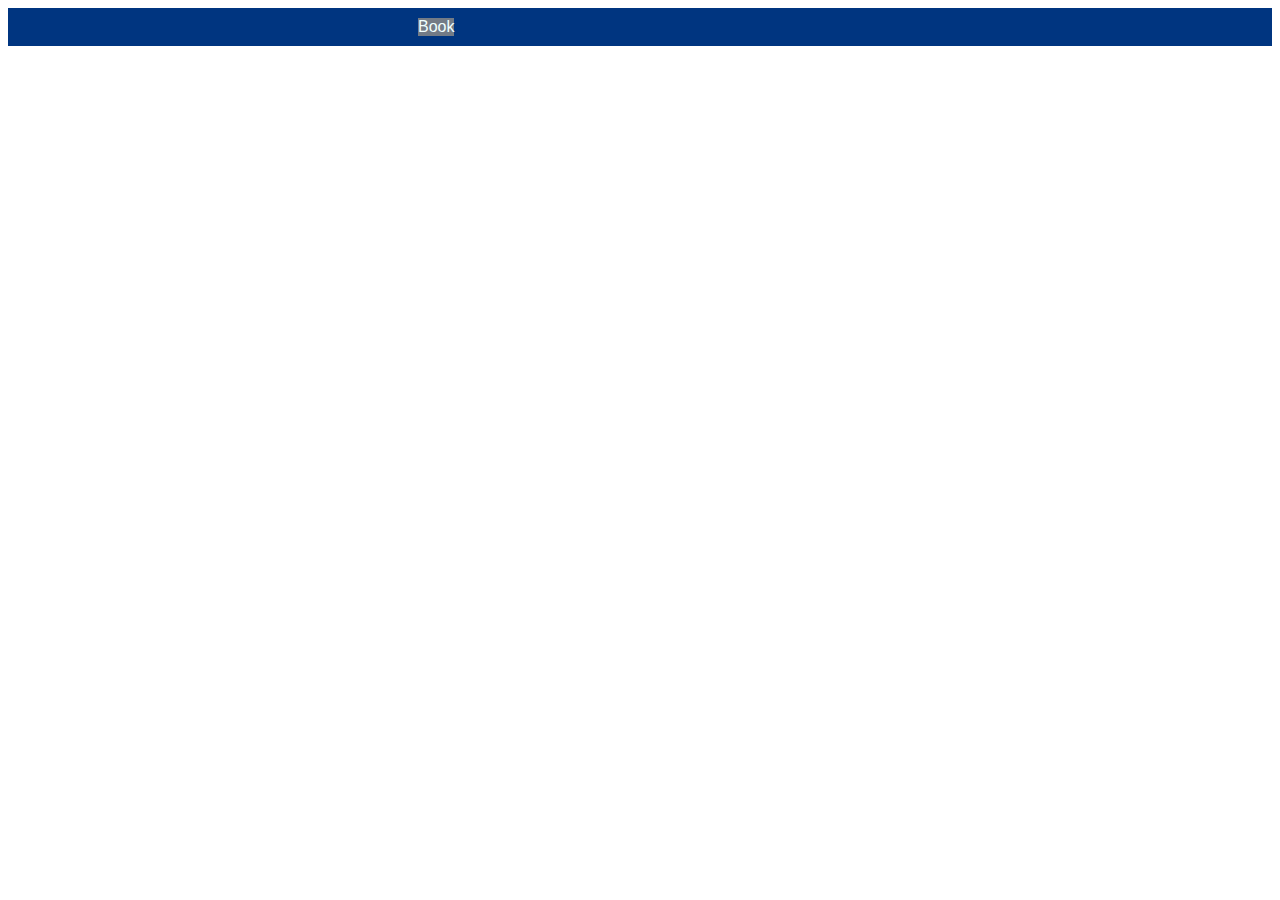
<file: complexdropdown.html>
<!DOCTYPE html>
<html lang="en">
<head>
    <meta charset="UTF-8">
    <meta name="viewport" content="width=device-width, initial-scale=1.0">
    <title>Document</title>
    <style>
        body{
            font-family: Arial, sans-serif;
        }
        .navbar{
            background-color: #003580;
            padding: 10px;
            display: flex;
        }
        .nav-item{
            position: relative;
            margin-right: 20px;
        }
        .nav-item a{
            margin-left: 400px;
        }
        .nav-link{
            background-color: #737b86;
            color: azure;
            text-decoration: none;
            display: inline-block;
        }
        .dropdown-content{
            display: none;
            position: absolute;
            top: 100%;
            left: 0;
            background-color: #800064;
            color: white;
            width: 800px;
            padding: 15px;
            z-index: 1;
            display: none;
            gap: 20px;
        }
        .nav-item:hover .dropdown-content{
            display: flex;
        }
        
        .dropdown-links{
            margin-bottom: 10px;
            flex: 1;
        }
        .dropdown-links a{
            color: white;
            display: block;
            padding: 8px 0;
            text-decoration: none;
        }
        .dropdown-links a:hover{
            background-color: red;
            padding-left: 5px;
        }
        .dropdown-cards{
            display: flex;
            gap: 20px;
        }
        .card{
            background-color: aqua;
            padding: 10px;
            border-radius: 5px;
            width: 180px;
            font-size: 14px;
        }
        .card-title{
            font-weight: bold;
            margin-bottom: 5px;
        }
        .card-text{
            font-size: 12px;
        }
    </style>
</head>
<body>
    <div class="navbar">
        <div class="nav-item">
            <a href="#" class="nav-link">Book</a>
            <div class="dropdown-content">
                <div class="dropdown-links">
                    <a href="#">Flight</a>
                    <a href="#">Group Bookings</a>
                    <a href="#">Hotels</a>
                    <a href="#">Book Cargo</a>
                </div>
                <div class="dropdown-cards">
                    <div class="card">
                        <div class="card-title">Play your best card</div>
                        <div class="card-text">Save 5000 usingfederal bank</div>
                    </div>
                    <div class="card">
                        <div class="card-title">Book hotels on goindigo</div>
                        <div class="card-text">grt 20 percent offer</div>
                    </div>
                </div>
            </div>
        </div>
    </div>
    
</body>
</html>
</file>
